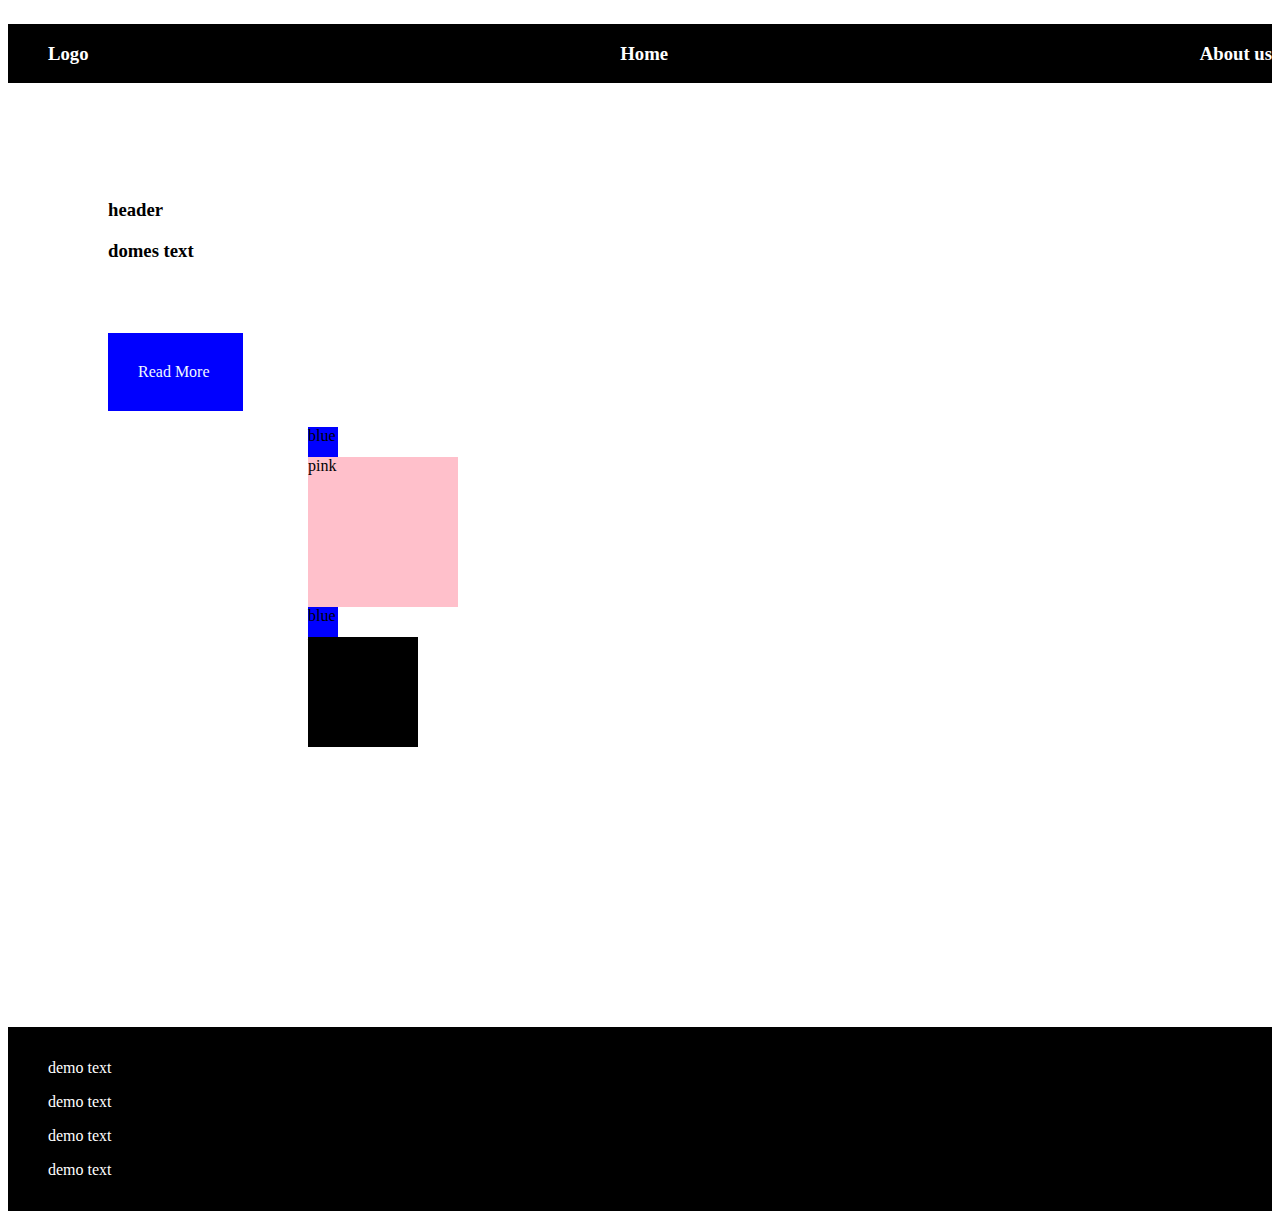
<file: Media-Test/index.html>
<!DOCTYPE html>
<html lang="en">
<head>
    <meta charset="UTF-8">
    <meta name="viewport" content="width=device-width, initial-scale=1.0">
    <title>Document</title>
    <link rel="stylesheet" href="style.css">

</head>

<body>
    <div class="container-all">
    <nav class="nav1">
        <ul class="navbar" type="none">
            <li class="nav-item1"><h3 class="logo">Logo</h3></li>
            <li class="nav-item2"><h3 class="home">Home</h3></li>
            <li class="nav-item2"><h3 class="about">About us</h3></li>

        </ul>
        

    </nav>

<div class="container">
    <div class="div1"><h3>header</h3>
        <h3>domes text</h3>
    </div>
<br>
<br>
    <p class="Read">Read More</p>

</div>
<div class="colors">
<div class="blue">blue</div>
<div class="pink">pink</div>
<div class="blue">blue</div>
<div class="black">black</div>
</div>
<footer>
    <ul type="none" class="demo">
        <li class="demo-item1"><p>demo text</p></li>
        <li class="demo-item1"><p>demo text</p></li>
        <li class="demo-item2"><p>demo text</p></li>
        <li class="demo-item2"><p>demo text</p></li>
    </ul>
    
    
</footer>
</div>
</body>
</html>
</file>
<file: Media-Test/style.css>
/* Extra small devices (phones, 600px and down) */
@media only screen and (max-width: 600px) {

    .container-all{
        width: 200%;
        height: 100%;
        
}

}










/* Large devices (laptops/desktops, 992px and up) */
@media only screen and (min-width: 992px) {

    .container-all{
        width: 100%
        ;
        height: 100%;
    }
}

.nav1{
    display: flex;

}
.navbar{
display: flex;
flex-direction: row;
background-color: black;
width: 100%;
justify-content: space-between;
}
.nav-item1{
    
    color: white;
}.nav-item2{
    color: white;
    
    
}

.container{
    margin-top: 100px;
    margin-left: 100px;
}
.Read{
    padding: 30px;
    width: 75px;
    background-color: blue;
    color: aliceblue;
}
.colors{
    margin-bottom: 300px;
    margin-left:  300px;
    width: 300px;
    height: 300px;
}
.pink{
    background-color: pink;
    width: 150px;
    height: 150px;
}
.black{
    background-color: rgb(0, 0, 0);
    width: 110px;
    height: 110px; 
}
.blue{
    background-color: blue;
    width: 30px;
    height: 30px;
}
footer{
    display: flex;
    background-color: black;
    color: white;
    
}
.demo{
    justify-content: space-between;

}
.demo-item1{
    justify-content:start;
}
.demo-item2{
    text-align: right;
}
</file>
